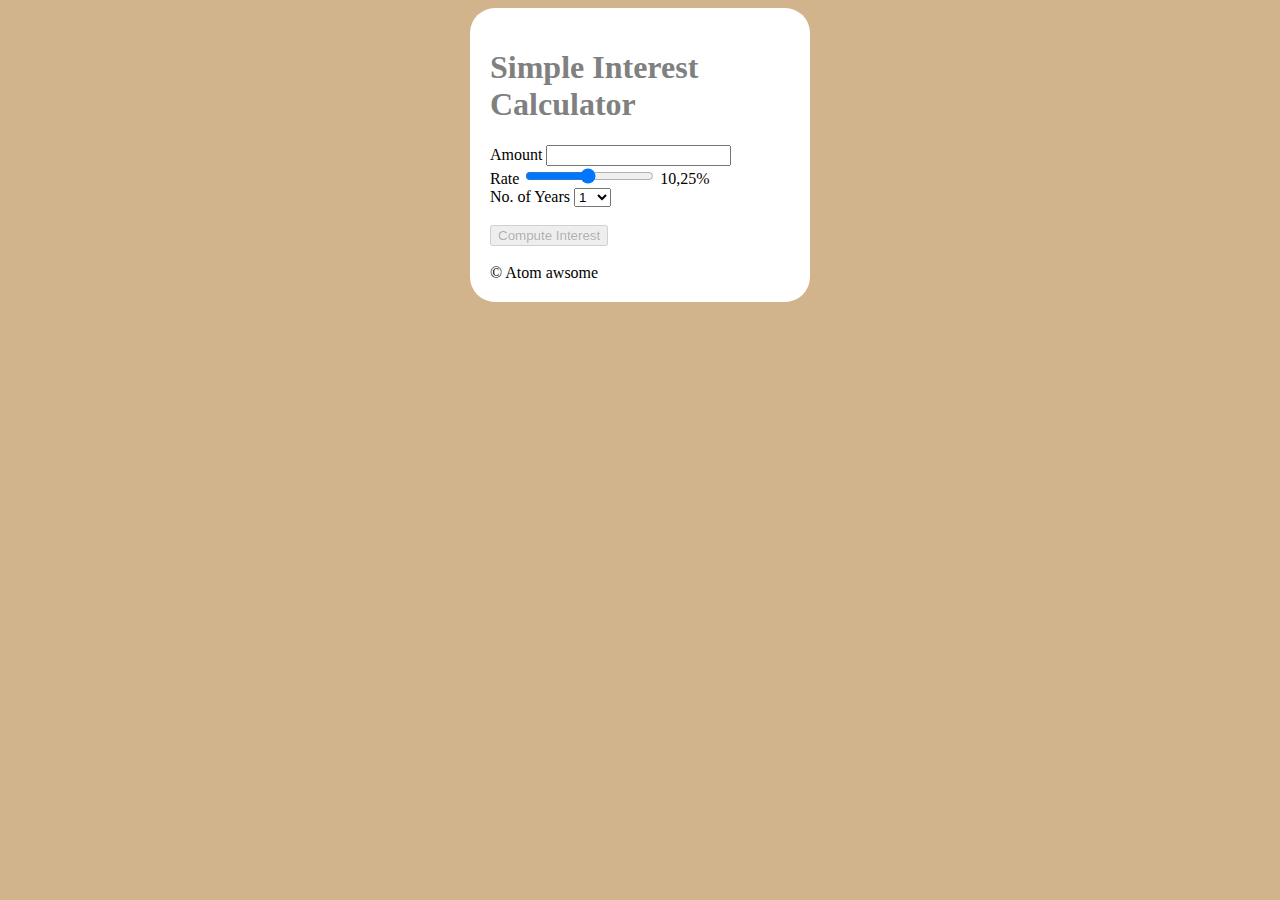
<file: index.html>
<!DOCTYPE html>
<html>
    <head>

    <link rel="stylesheet" href="style.css">
    <title>Simple Interest Calculator</title>
    </head>
    <body>
        <div class="maindiv">
            <h1>Simple Interest Calculator</h1>
            Amount
            <input type="number" id="principal" >
            <br/>
            Rate
            <input type="range" id="rate" onmousemove="rateShow()" min="1" max="20" step="0.25" value="10.25" >
            <span id="displayRate" >10,25</span><span>%</span>
            <br>
            No. of Years
            <select id="years">
                <option>1</option>
                <option>2</option>
                <option>3</option>
                <option>4</option>
                <option>5</option>
                <option>6</option>
                <option>7</option>
                <option>8</option>
                <option>9</option>
                <option>10</option>
            </select>
            <br>
            <br>
            <button disabled="true" id="ComputeInterest" onclick="compute()">Compute Interest</button>
            <br>
            <br>
            <span id="result"></span>
            <footer>&copy; Atom awsome</footer>
        </div>
        <script src="script.js"></script>
    </body>
</html>
</file>
<file: style.css>
body {background-color:tan;}
h1{color:grey;}
.maindiv{
  background: white;
  color: black;
  width: 300px;
  padding: 20px;
  border-radius: 25px;
  margin: auto;
}
#displayRate{
  width: 50px;
}
</file>
